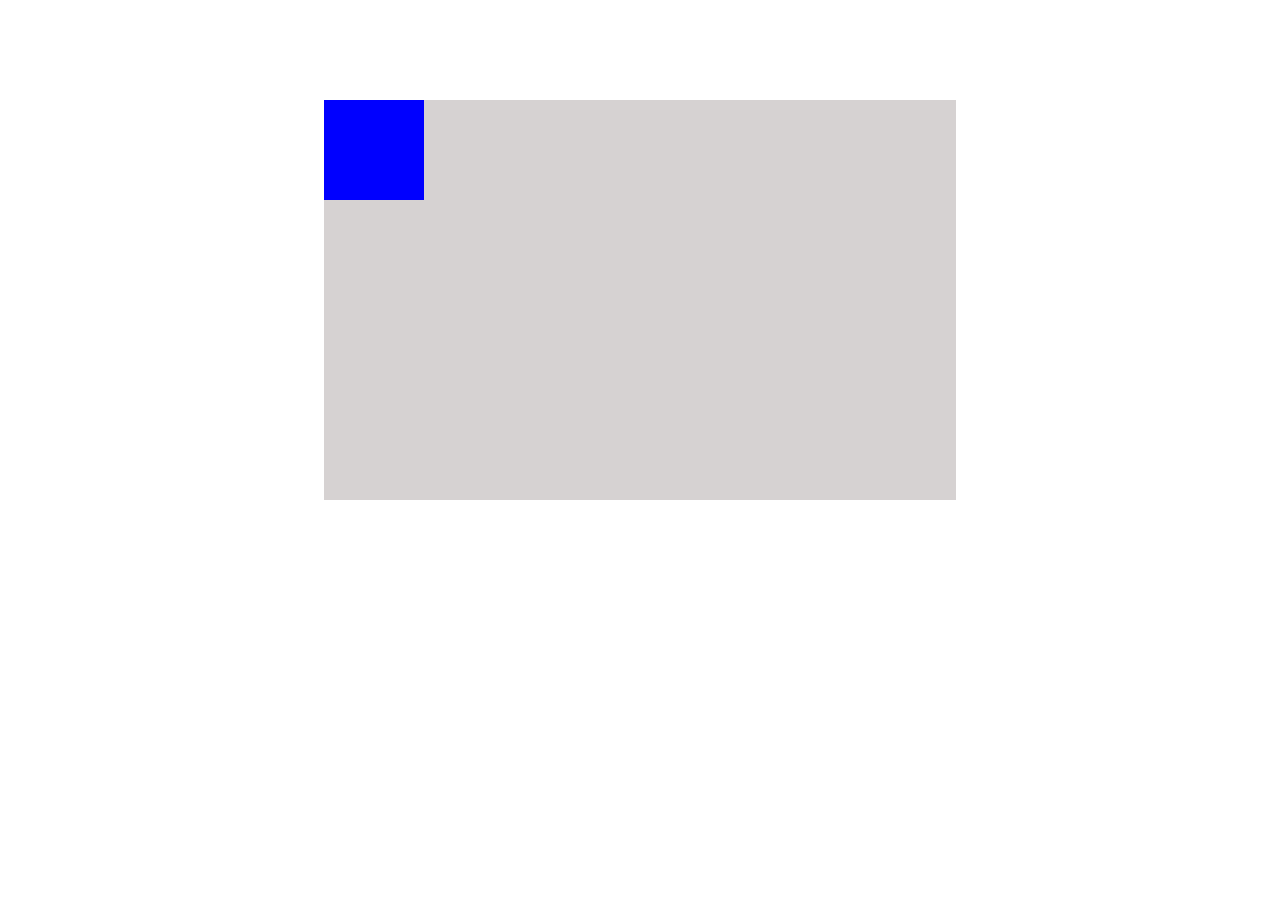
<file: index.html>
<!DOCTYPE html>
<html lang="en">
<head>
    <meta charset="UTF-8">
    <meta name="viewport" content="width=device-width, initial-scale=1.0">
    <link rel="stylesheet" href="./Style/style.css">
    <title>Document</title>
</head>
<body>
    

<div class="anmcontainer">
    <div class="anmbox">
    </div>
</div>


</body>
</html>
</file>
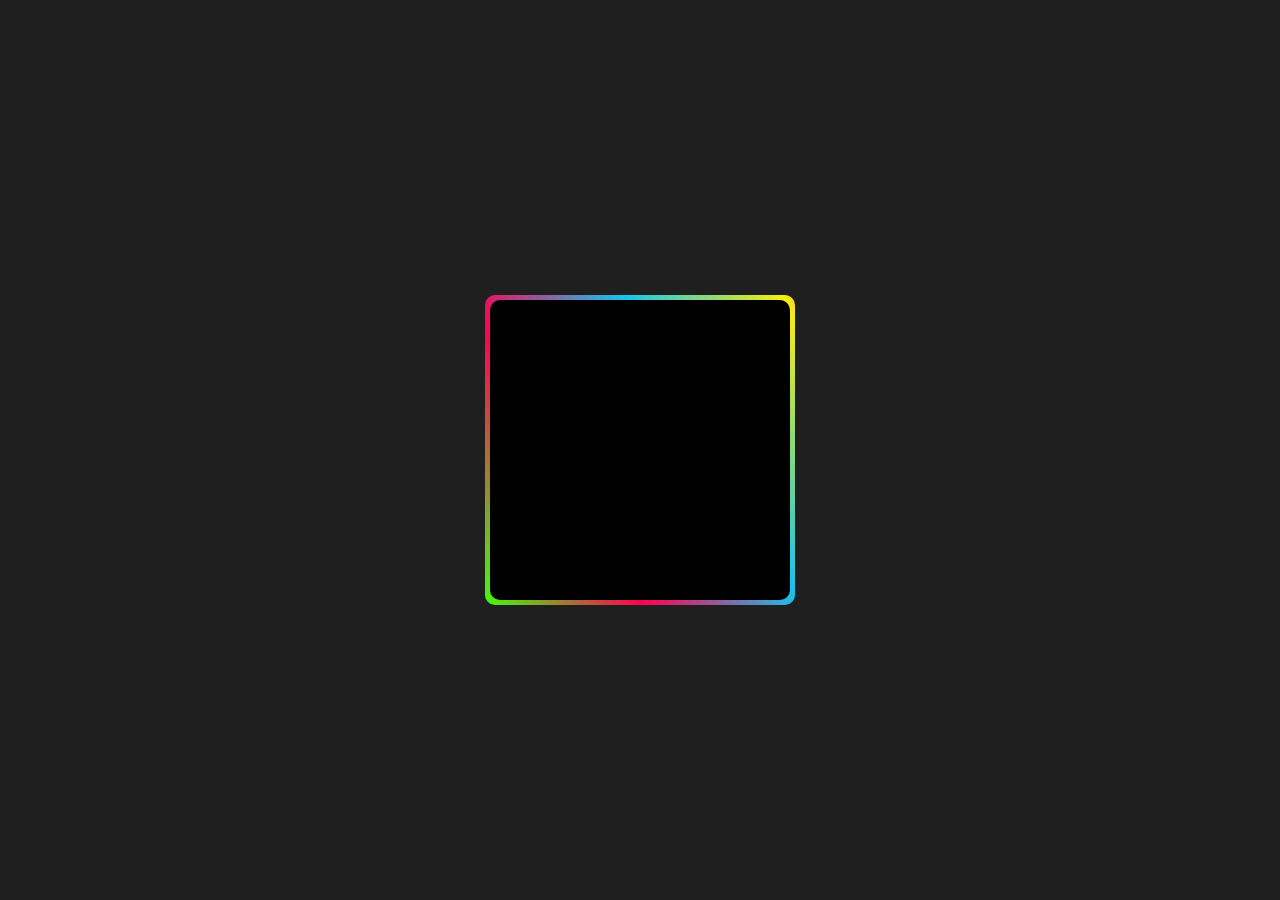
<file: index2.html>
<!DOCTYPE html>
<html lang="en">
<head>
    <meta charset="UTF-8">
    <meta name="viewport" content="width=device-width, initial-scale=1.0">
    <link rel="stylesheet" href="./Style/style2.css">
    <title>Document</title>
</head>
<body>
    
    <div class="box"></div>

</body>
</html>
</file>
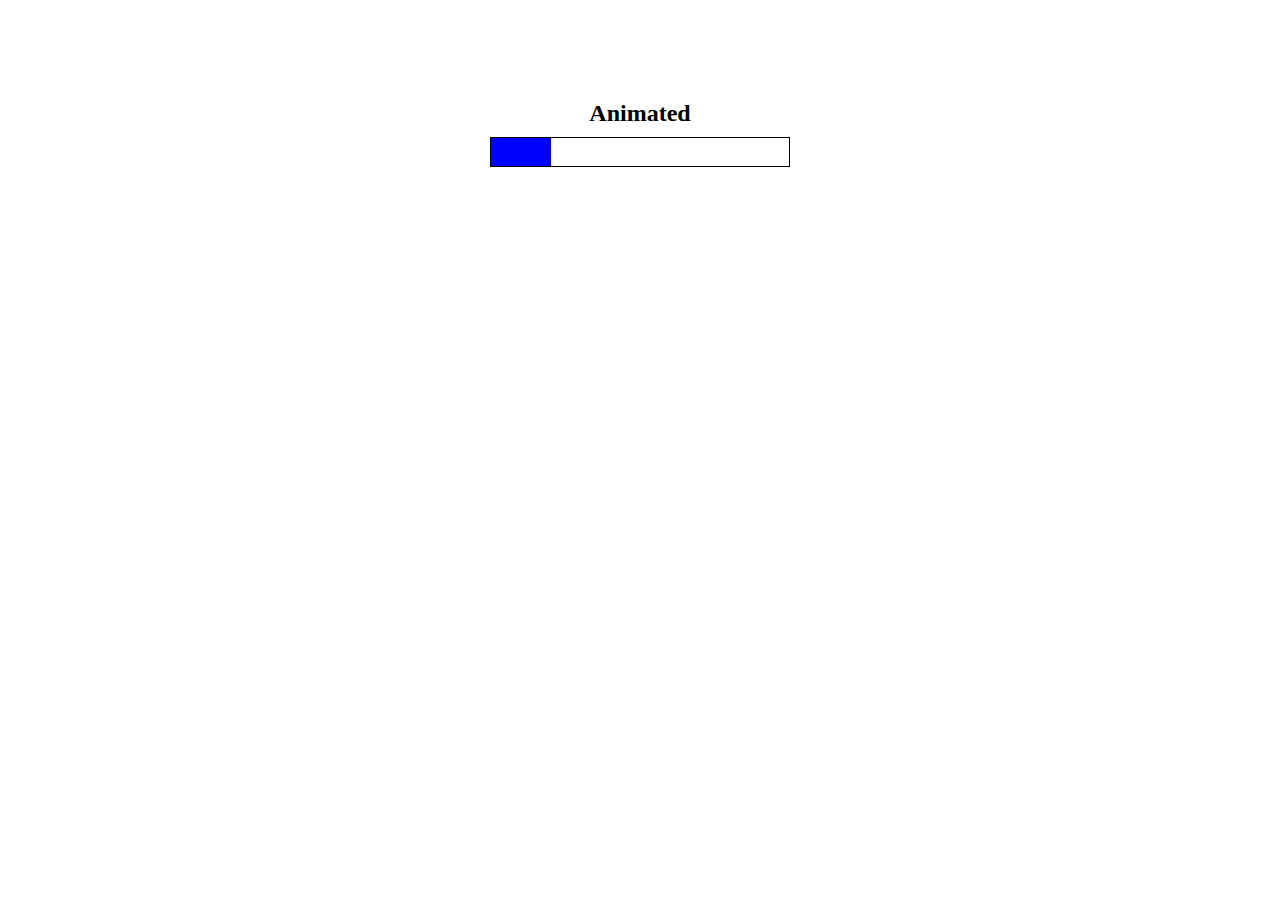
<file: index3.html>
<!DOCTYPE html>
<html lang="en">

<head>
    <meta charset="UTF-8">
    <meta name="viewport" content="width=device-width, initial-scale=1.0">
    <title>Document</title>
    <link rel="stylesheet" href="./Style/style3.css">
</head>

<body>

    <h2>Animated</h2>
    <div class="container">
        <div class="anmt"></div>
    </div>

</body>

</html>
</file>
<file: Style/style.css>
.anmcontainer {
    width: 50%;
    height: 400px;
    background-color: #d6d2d2;
    margin: 100px auto;
    position: relative;
}

.anmcontainer .anmbox {
    width: 100px;
    height: 100px;
    background-color: blue;
    position: absolute;
    animation-name: anmtn;
    animation-duration: 3s;
    animation-iteration-count: infinite;
}

@keyframes anmtn {

    0%,
    100% {
        top: 30px;
        background-color: blue;
        left: 30px;
    }

    25% {
        border-radius: none;
        background-color: red;
        top: 30px;
        left: 80%;
        border-radius: 50%;

    }

    50% {
        top: 250px;
        left: 80%;
        background-color: blueviolet;
        border-radius: 0;
    }

    75% {

        top: 250px;
        left: 30px;
        border-radius: 50%;
        background-color: brown;
    }

}
</file>
<file: Style/style2.css>
* {
    margin: 0;
    padding: 0;
    box-sizing: border-box;
}

body {
    background-color: #1f1f1f;
    display: flex;
    justify-content: center;
    height: 100vh;
    align-items: center;

}

.box {
    width: 300px;
    height: 300px;
    background-color: black;
    border-radius: 10px;
    position: relative;
    display: flex;
    align-items: center;
    justify-content: center;
}

.box::after {
    content: "";
    z-index: -1;
    position: absolute;
    width: 310px;
    height: 310px;
    background: linear-gradient(60deg, #40fc11, #ff0052, #16c3ee, #f8ec0f, #ad06f0, #1098ad, #07b39b,#6fba82 );
    animation-name: anm;
    animation-duration: 2s;
    animation-iteration-count: infinite;
    animation-timing-function: linear;
    background-size: 300%;
    border-radius: 10px;
    background-position: 0 0;
}

@keyframes anm {

    0% {
        background-position: 0 25%;
    }

    25% {
        background-position: 25% 50%;

    }

    50% {
        background-position: 50% 100%;

    }

    75% {
        background-position: 100% 50%;

    }

    100% {
        background-position: 0 50%;

    }

}
</file>
<file: Style/style3.css>
* {
    margin: 0;
    padding: 0;
    box-sizing: border-box;
}


h2 {
    text-align: center;
    margin-top: 100px;
}

.container {
    border: 1px solid black;
    width: 300px;
    height: 30px;
    margin: 10px auto;
    position: relative;
}

.container .anmt {
    position: absolute;
    width: 20%;
    background-color: blue;
    height: 100%;
    animation-name: anm;
    animation-duration: 3s;
    animation-iteration-count: infinite;
    animation-timing-function: linear;
    
}


@keyframes anm {
    0% {
        width: 30%;
        height: 100%;
        background-color: blue;
    }

    50% {
        width: 50%;
        height: 100%;
        background-color: blue;
    }

    100% {
        width: 70%;
        height: 100%;
        background-color: blue;
    }
}
</file>
